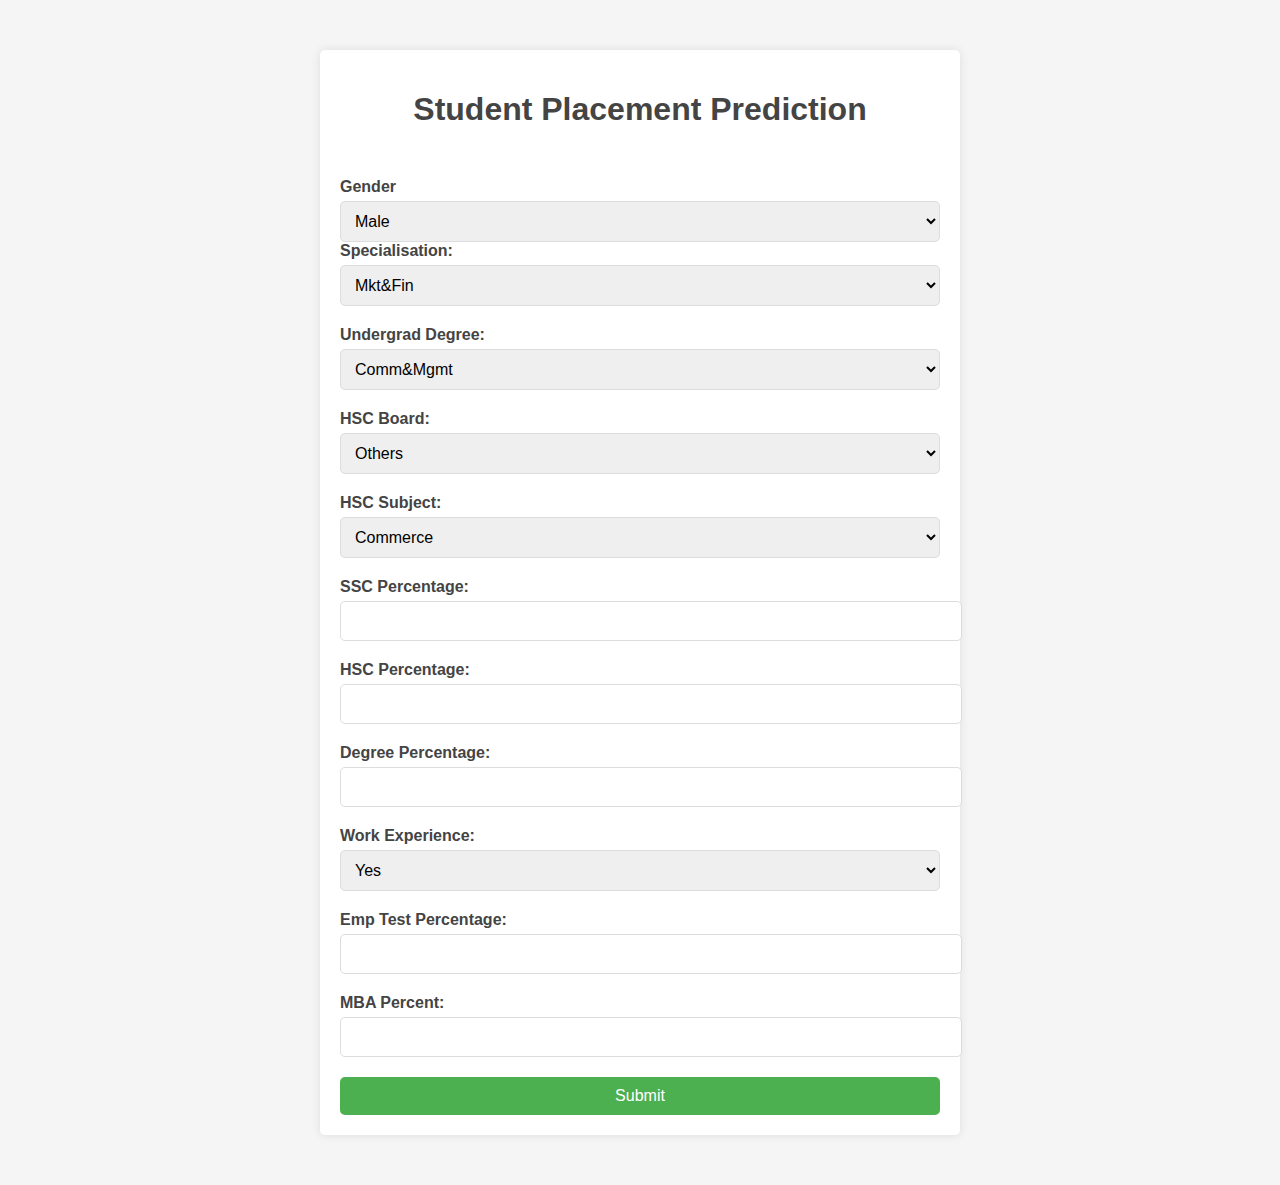
<file: templates/index.html>
<!doctype html>
<html lang="en">
    <head>
        <title>Title</title>
        <!-- Required meta tags -->
        <meta charset="utf-8" />
        <meta
            name="viewport"
            content="width=device-width, initial-scale=1, shrink-to-fit=no"
        />

        <!-- Bootstrap CSS v5.2.1 -->
        <link
            href="https://cdn.jsdelivr.net/npm/bootstrap@5.3.2/dist/css/bootstrap.min.css"
            rel="stylesheet"
            integrity="sha384-T3c6CoIi6uLrA9TneNEoa7RxnatzjcDSCmG1MXxSR1GAsXEV/Dwwykc2MPK8M2HN"
            crossorigin="anonymous"
        />
        <!-- Bootstrap CSS -->
<link href="https://cdn.jsdelivr.net/npm/bootstrap@5.3.2/dist/css/bootstrap.min.css" rel="stylesheet"
integrity="sha384-T3c6CoIi6uLrA9TneNEoa7RxnatzjcDSCmG1MXxSR1GAsXEV/Dwwykc2MPK8M2HN" crossorigin="anonymous"
/>

<!-- Custom CSS -->
<style>
    body {
        font-family: Arial, sans-serif;
        margin: 0;
        padding: 0;
        background-color: #f5f5f5;
    }

    .container {
        margin: 50px auto;
        max-width: 600px;
        background-color: #fff;
        padding: 20px;
        box-shadow: 0 0 10px rgba(0, 0, 0, 0.1);
        border-radius: 5px;
        width: 80%; /* Added to make the form smaller */
    }

    h1 {
        font-weight: bold;
        color: #444;
        text-align: center;
        margin-bottom: 50px;
    }

    .form-group {
        margin-bottom: 20px;
    }

    label {
        font-weight: bold;
        color: #444;
        display: block;
        margin-bottom: 5px;
    }

    select,
    input[type="text"] {
        width: 100%;
        padding: 10px;
        border: 1px solid #ddd;
        border-radius: 5px;
        font-size: 16px;
    }

    input[type="submit"] {
        width: 100%;
        padding: 10px;
        background-color: #4CAF50;
        color: #fff;
        border: none;
        border-radius: 5px;
        font-size: 16px;
        cursor: pointer;
    }

    input[type="submit"]:hover {
        background-color: #3e8e41;
    }
</style>
    </head>

    <body>
        <header>
            <!-- place navbar here -->
        </header>
        <main>
            <main>
                <div
                    class="container"
                >
                <div
                class="container-fluid"
            >
                <h1>Student Placement Prediction</h1>
                <form action="/predict" method="post">
                    <div class="mb-3">
                        <label for="gender" class="form-label">Gender</label>
                        <select class="form-control" id="gender" name="gender" required>
                            <option value="M">Male</option>
                            <option value="F">Female</option>
                        </select>
                    </div>
                    <div class="form-group">
                        <label for="specialisation">Specialisation:</label>
                        <select class="form-control" id="specialisation" name="specialisation" required>
                            <option value="Mkt&Fin">Mkt&Fin</option>
                            <option value="Mkt&HR">Mkt&HR</option>
                        </select>
                    </div>

                    <!-- Undergrad Degree Dropdown -->
                    <div class="form-group">
                        <label for="undergrad_degree">Undergrad Degree:</label>
                        <select class="form-control" id="undergrad_degree" name="undergrad_degree" required>
                            <option value="Comm&Mgmt">Comm&Mgmt</option>
                            <option value="Sci&Tech">Sci&Tech</option>
                            <option value="Others">Others</option>
                        </select>
                    </div>

                    <!-- HSC Board Dropdown -->
                    <div class="form-group">
                        <label for="hsc_board">HSC Board:</label>
                        <select class="form-control" id="hsc_board" name="hsc_board" required>
                            <option value="Others">Others</option>
                            <option value="Central">Central</option>
                        </select>
                    </div>

                    <!-- HSC Subject Dropdown -->
                    <div class="form-group">
                        <label for="hsc_subject">HSC Subject:</label>
                        <select class="form-control" id="hsc_subject" name="hsc_subject" required>
                            <option value="Commerce">Commerce</option>
                            <option value="Science">Science</option>
                            <option value="Arts">Arts</option>
                        </select>
                    </div>

                    <!-- SSC Percentage -->
                    <div class="form-group">
                        <label for="ssc_percentage">SSC Percentage:</label>
                        <input type="text" class="form-control" id="ssc_percentage" name="ssc_percentage" required>
                    </div>

                    <!-- HSC Percentage -->
                    <div class="form-group">
                        <label for="hsc_percentage">HSC Percentage:</label>
                        <input type="text" class="form-control" id="hsc_percentage" name="hsc_percentage" required>
                    </div>

                    <!-- Degree Percentage -->
                    <div class="form-group">
                        <label for="degree_percentage">Degree Percentage:</label>
                        <input type="text" class="form-control" id="degree_percentage" name="degree_percentage" required>
                    </div>

                    <!-- Work Experience Dropdown -->
                    <div class="form-group">
                        <label for="work_experience">Work Experience:</label>
                        <select class="form-control" id="work_experience" name="work_experience" required>
                            <option value="Yes">Yes</option>
                            <option value="No">No</option>
                        </select>
                    </div>

                    <!-- Emp Test Percentage -->
                    <div class="form-group">
                        <label for="emp_test_percentage">Emp Test Percentage:</label>
                        <input type="text" class="form-control" id="emp_test_percentage" name="emp_test_percentage" required>
                    </div>

                    <!-- MBA Percent -->
                    <div class="form-group">
                        <label for="mba_percent">MBA Percent:</label>
                        <input type="text" class="form-control" id="mba_percent" name="mba_percent" required>
                    </div>

                    <!-- Submit Button -->
                    <input type="submit" class="btn btn-primary">

                </form>
            </div>
                </div>


            </main>
        </main>
        <footer>
            <!-- place footer here -->
        </footer>
        <!-- Bootstrap JavaScript Libraries -->
        <script
            src="https://cdn.jsdelivr.net/npm/@popperjs/core@2.11.8/dist/umd/popper.min.js"
            integrity="sha384-I7E8VVD/ismYTF4hNIPjVp/Zjvgyol6VFvRkX/vR+Vc4jQkC+hVqc2pM8ODewa9r"
            crossorigin="anonymous"
        ></script>

        <script
            src="https://cdn.jsdelivr.net/npm/bootstrap@5.3.2/dist/js/bootstrap.min.js"
            integrity="sha384-BBtl+eGJRgqQAUMxJ7pMwbEyER4l1g+O15P+16Ep7Q9Q+zqX6gSbd85u4mG4QzX+"
            crossorigin="anonymous"
        ></script>
    </body>
</html>
</file>
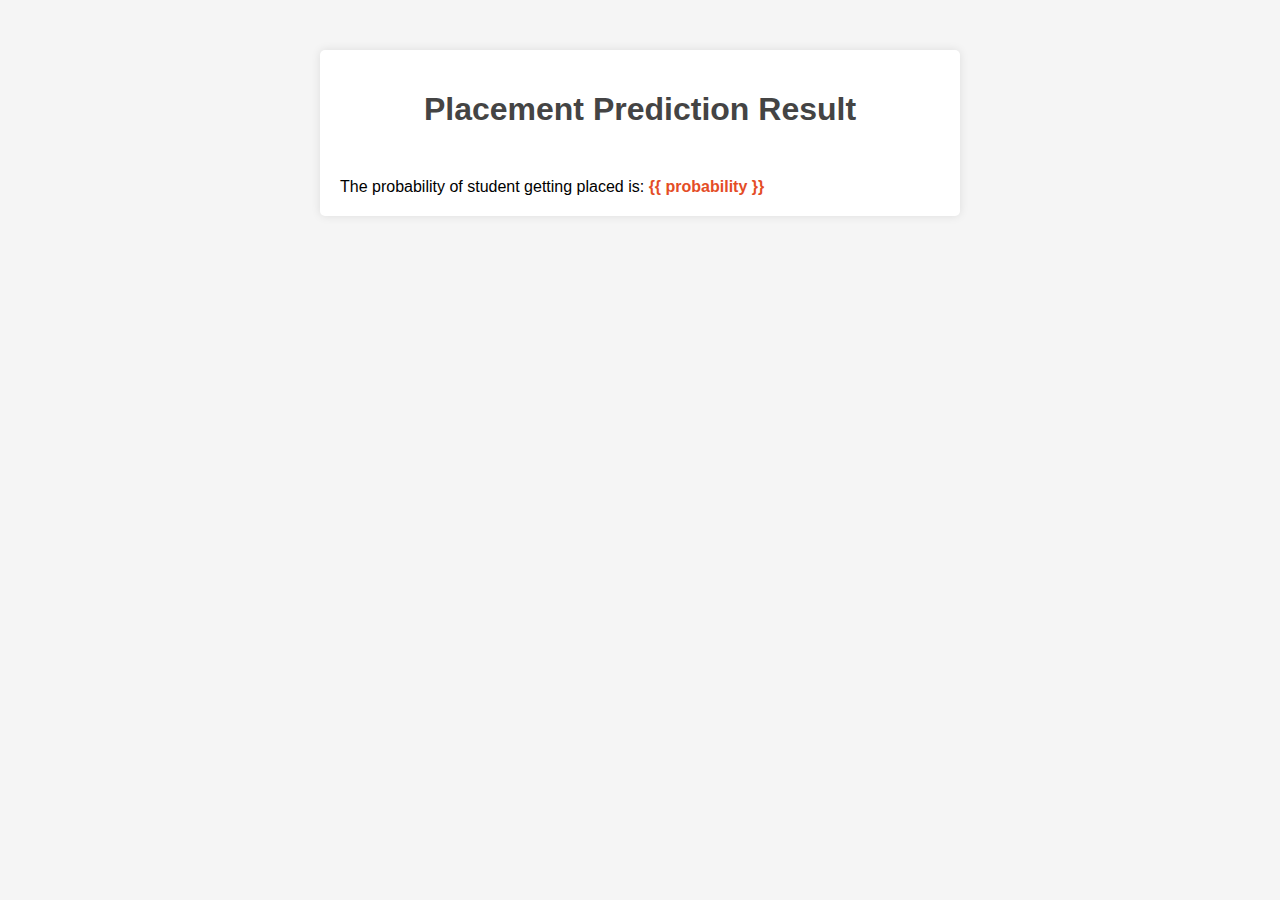
<file: templates/result.html>
<!-- result.html -->
<!DOCTYPE html>
<html lang="en">

<head>
    <meta charset="UTF-8">
    <meta name="viewport" content="width=device-width, initial-scale=1.0">
    <link rel="stylesheet" href="https://stackpath.bootstrapcdn.com/bootstrap/4.5.2/css/bootstrap.min.css"
        integrity="sha384-B4gt1jrGC7Jh4AgTPSdUtOBvfO8sh+WyN1WOAqI"
        crossorigin="anonymous">
    <link rel="stylesheet" href="styles.css">
    <title>ML Predictions</title>

    <style>
        body {
    font-family: Arial, sans-serif;
    margin: 0;
    padding: 0;
    background-color: #f5f5f5;
}

.container {
    max-width: 600px;
    background-color: #fff;
    padding: 20px;
    box-shadow: 0 0 10px rgba(0, 0, 0, 0.1);
    border-radius: 5px;
    margin: 50px auto;
    width: 80%;
}

h1 {
    font-weight: bold;
    color: #444;
    text-align: center;
    margin-bottom: 50px;
}
    </style>
</head>

<body>
    <div class="container mt-5">
        <h1>Placement Prediction Result</h1>
        <div class="alert alert-success" role="alert">
            The probability of student getting placed is: <strong>{{ probability }}</strong>
        </div>
        <!-- You can add more details or styling here -->
    </div>

    <!-- Bootstrap JS and Popper.js (for dropdowns) -->
    <script src="https://code.jquery.com/jquery-3.5.1.slim.min.js"
        integrity="sha384-DfXdz2htPH0lsSSs5nCTpuj/zy4C+OGpamoFVy38MVBnE+IbbVYUew+OrCXaRkfj"
        crossorigin="anonymous"></script>
    <script src="https://cdn.jsdelivr.net/npm/@popperjs/core@2.9.3/dist/umd/popper.min.js"
        integrity="sha384-eMNBIjGjkJlFz+/KG7geUJo7usdpaZ8Lus9nUBaQqJ6fn/jWBLqI3cCVL0P1p2I"
        crossorigin="anonymous"></script>
    <script src="https://stackpath.bootstrapcdn.com/bootstrap/4.5.2/js/bootstrap.min.js"
        integrity="sha384-B4gt1jrGC7Jh4AgTPSdUtOBvfO8sh+WyN1WOAqI"
        crossorigin="anonymous"></script>
</body>

</html>
</file>
<file: templates/styles.css>
/* styles.css */
body {
    font-family: 'Arial', sans-serif;
    background-color: #f4f4f4;
}

.container {
    max-width: 600px;
    margin: 50px auto;
    padding: 20px;
    background-color: #fff;
    box-shadow: 0 0 10px rgba(0, 0, 0, 0.1);
}

label {
    display: block;
    margin-bottom: 5px;
}

input {
    width: 100%;
    padding: 8px;
    margin-bottom: 15px;
}

button {
    background-color: #4caf50;
    color: #fff;
    padding: 10px;
    border: none;
    cursor: pointer;
}

button:hover {
    background-color: #45a049;
}

h1 {
    color: #333;
}

strong {
    color: #e44d26;
}
</file>
